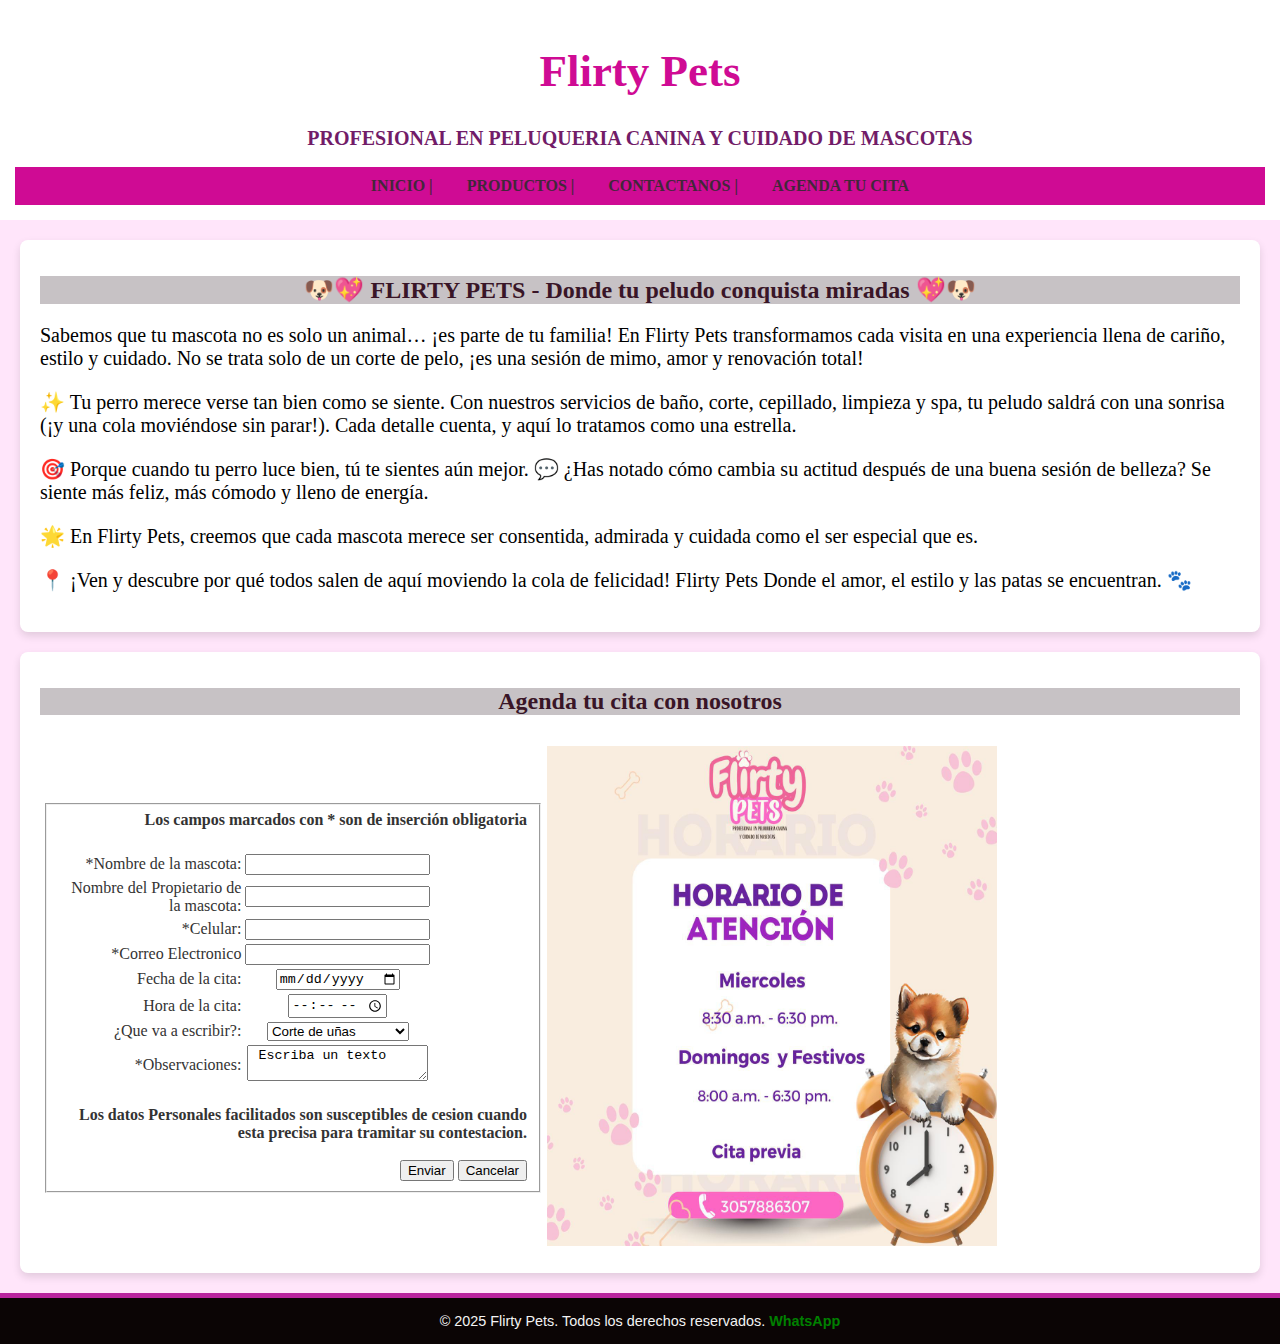
<file: citas.html>
<!DOCTYPE html>
<html lang="es">
<head>
    <meta charset="UTF-8">
    <meta name="viewport" content="width=device-width, initial-scale=1.0">
    <title>Agenda tu cita</title>
    <link rel="stylesheet" href="style.css">
    <link rel=""

</head>
<body>
   <header>
        <h1>Flirty Pets</h1>
        <h2>PROFESIONAL EN PELUQUERIA CANINA Y CUIDADO DE MASCOTAS </h2>
       

        <nav>
            <a href="index.html"> INICIO |</a>
            <a href="Productos.html"> PRODUCTOS |</a>
            <a href="contacto.html"> CONTACTANOS | </a>
            <a href="citas.html"> AGENDA TU CITA  </a>
        </nav>
    </header>
<!--Mensaje publicitario-->
    <section>
        <h1>🐶💖 FLIRTY PETS - Donde tu peludo conquista miradas 💖🐶</h1>
        <p>Sabemos que tu mascota no es solo un animal… ¡es parte de tu familia!
        En Flirty Pets transformamos cada visita en una experiencia llena de cariño, estilo y cuidado. No se trata solo de un corte de pelo, ¡es una sesión de mimo, amor y renovación total!</p>
        <p>✨ Tu perro merece verse tan bien como se siente.
        Con nuestros servicios de baño, corte, cepillado, limpieza y spa, tu peludo saldrá con una sonrisa (¡y una cola moviéndose sin parar!). Cada detalle cuenta, y aquí lo tratamos como una estrella.</p>
        <p>🎯 Porque cuando tu perro luce bien, tú te sientes aún mejor.
        💬 ¿Has notado cómo cambia su actitud después de una buena sesión de belleza? Se siente más feliz, más cómodo y lleno de energía.</p>
        <p>🌟 En Flirty Pets, creemos que cada mascota merece ser consentida, admirada y cuidada como el ser especial que es.</p>
        <p>📍 ¡Ven y descubre por qué todos salen de aquí moviendo la cola de felicidad!
        Flirty Pets  Donde el amor, el estilo y las patas se encuentran. 🐾</p>

    </section>

<!--Agenda tu cita-->
    <section>
        <h1>Agenda tu cita con nosotros</h1>
        <br>
    <table>
        <tr>
            <td>
    <fieldset>
       
      <form>
        <Strong>Los campos marcados con * son de inserción obligatoria</Strong>
        <br>
        <br>
        <table>

        
        
            <td>
            <tr>
                <td>*Nombre de la mascota: </td>
                <td><input type="text" required></td>
         
            </tr>
            <tr>
                <td>Nombre del Propietario de la mascota: </td>
                <td><input type="text"></td>
         
            </tr>
            <tr>
                <td>*Celular: </td>
                <td><input type="text" required></td>
         
            </tr>
            <tr>
                <td>*Correo Electronico </td>
                <td><input type="text" required></td>
         
            </tr>
           <tr>
           <td>Fecha de la cita:</td>
            <td><input type="date" id="fecha" name="fecha" required></td>
           </tr>
           <tr>
            <td>Hora de la cita:</td>
            <td><input type="time" id="hora" name="hora" required></td>
           </tr>
           <tr>
            <td>¿Que va a escribir?:</td>
            <td><select name="Seleccione un servicio" id="">
                <option value=""> Corte de uñas </option>
                <option value=""> Limpieza de Oidos</option>
                <option value=""> Baño </option>
                <option value=""> Corte de cababello</option>
                <option value=""> Todos los anteriores </option>
                <option value=""> Otros  </option></td>
                </select>
           </tr>
           <tr>
            <td>*Observaciones:</td>
            <td><textarea name="Escrube un texto" id=""> Escriba un texto</textarea></td>
           </tr>
  
    </tr>
    </table>
         <br>
         <strong>Los datos Personales facilitados son susceptibles de cesion cuando esta precisa para tramitar su contestacion.</strong>
         <br>
         <br>
         <button> Enviar</button>
         <button> Cancelar</button>
      </form>
     </fieldset>
    </td>
    <td><img src="HorariodeAtencion.jpg" alt="HorariodeAtencion" width="450" height="500"></td>
</table>
</section>

<!--Pie de pagina-->
<footer>
    &copy; 2025 Flirty Pets. Todos los derechos reservados.
    <a href="https://wa.me/573057886307" class="whatsapp" target="_blank" title="Chatea con nosotros por WhatsApp">
        WhatsApp

</footer>


    
</body>
</html>
</file>
<file: style.css>
/* Estilos Generales */
   body {
    font-family: Arial, sans-serif;
    margin: 0;
    padding: 0;
    background-color: #ffe5fa;
    color: #333;
}

td:first-child {
            text-align: right; 
            padding-right: 1opx;
        }

table{
    text-align: center;
    width: 80%;
}

td{
    padding: 1px;
}

/* Header */
header {
    font-family: Georgia, 'Times New Roman', Times, serif;
    background-color: #ffffff;
    color: rgb(247, 244, 244);
    padding: 15px;
    text-align: center;
}

header h1 {
    color: #cf0b94;
    margin: 10;
    font-size: 45px;
    text-align: center;
}

header h2 {
    color: #721c68;
    margin: 10;
    font-size: 20px;
    text-align: center;
}

nav {
     background-color: #cf0b94;
     padding: 10px 0;
     margin-top: 6px;
}

nav a {       
     color: rgb(66, 39, 58);
     padding: 8px 15px;
     margin: 1 3px;
     font-weight: bold;
}

nav a:hover {
     background-color: #90d5e7;
}

/* Secciones */
section {
    padding: 20px;
    margin: 20px;
    background-color: rgb(255, 255, 255);
    border-radius: 8px;
    box-shadow: 0 4px 8px rgba(0, 0, 0, 0.123);
    font-family: Georgia, 'Times New Roman', Times, serif;
  
}

section h1 {
    background-color: rgb(199, 194, 197);
    font-size: 24px;
    color: #391527;
    margin-bottom: 10px;
    text-align: center;
}

section h2 {
    font-size: 24px;
    color: #000000;
    margin-bottom: 10px;
    text-align: center;
}

section h3 {
    font-size: 24px;
    color: #147095;
    margin-bottom: 10px;
    text-align: center;
}

section p {
    font-family: Georgia, 'Times New Roman', Times, serif;
    font-size: 20px;
    color: #000000;
    margin-top: 20px;
}

/* Estilo de listas */
ul {
    list-style-type: none;
    padding-left: 0;
}

ul li {
    font-size: 16px;
    margin: 5px 0;
    color: #000000;
    text-align: center;
    font-family: Georgia, 'Times New Roman', Times, serif;
}

ul li a {
    color: #2967b9;
    text-decoration: none;
}

ul li a:hover {
    text-decoration: underline;
}

/* Enlaces */
a {
    color: #137a96;
    text-decoration: none;
}

/*Pie de pagina*/    
               
footer {
    background-color: #0b0505;
    text-align: center;
    padding: 15px;
    border-top: 5px solid #b9249e;
    font-size: 0.9rem;
    color: #f3f3f3;
}

 .whatsapp {
   color: green;
   text-decoration: none;
   font-weight: bold;
}

/* Estilos para la sección de videos */
.videos-section {
    text-align: center;
    padding: 30px 20px;
}

.videos-section h2 {
    color: #cf0b94;
    font-size: 32px;
    margin-bottom: 10px;
    text-align: center;
}

.videos-section p {
    font-size: 18px;
    color: #721c68;
    margin-bottom: 30px;
    text-align: center;
}

.videos-grid {
    display: grid;
    grid-template-columns: repeat(auto-fit, minmax(300px, 1fr));
    gap: 25px;
    max-width: 1200px;
    margin: 0 auto;
}

.video-container {
    background-color: #f8f8f8;
    border-radius: 12px;
    padding: 20px;
    box-shadow: 0 4px 12px rgba(0, 0, 0, 0.1);
    transition: transform 0.3s ease, box-shadow 0.3s ease;
}

.video-container:hover {
    transform: translateY(-5px);
    box-shadow: 0 8px 20px rgba(0, 0, 0, 0.15);
}

.video-container h3 {
    color: #147095;
    font-size: 20px;
    margin-bottom: 15px;
    text-align: center;
}

.video-container video {
    width: 100%;
    height: auto;
    border-radius: 8px;
    box-shadow: 0 2px 8px rgba(0, 0, 0, 0.1);
}

/* Responsive design para videos */
@media (max-width: 768px) {
    .videos-grid {
        grid-template-columns: 1fr;
        gap: 20px;
    }
    
    .video-container {
        padding: 15px;
    }
    
    .videos-section h2 {
        font-size: 28px;
    }
    
    .videos-section p {
        font-size: 16px;
    }
}

@media (max-width: 480px) {
    .videos-section {
        padding: 20px 10px;
    }
    
    .video-container {
        padding: 10px;
    }
    
    .videos-section h2 {
        font-size: 24px;
    }
}

/* Estilos para la sección de productos */
.productos-section {
    text-align: center;
    padding: 30px 20px;
}

.productos-section h2 {
    color: #cf0b94;
    font-size: 32px;
    margin-bottom: 10px;
    text-align: center;
}

.productos-section p {
    font-size: 18px;
    color: #721c68;
    margin-bottom: 30px;
    text-align: center;
}

.categoria-productos {
    margin-bottom: 40px;
}

.categoria-productos h3 {
    color: #147095;
    font-size: 26px;
    margin-bottom: 25px;
    text-align: center;
    border-bottom: 3px solid #cf0b94;
    padding-bottom: 10px;
    display: inline-block;
}

.productos-grid {
    display: grid;
    grid-template-columns: repeat(auto-fit, minmax(250px, 1fr));
    gap: 20px;
    max-width: 1200px;
    margin: 0 auto;
}

.producto-item {
    background-color: #ffffff;
    border-radius: 15px;
    padding: 15px;
    box-shadow: 0 4px 15px rgba(0, 0, 0, 0.1);
    transition: transform 0.3s ease, box-shadow 0.3s ease;
    border: 2px solid #f0f0f0;
}

.producto-item:hover {
    transform: translateY(-8px);
    box-shadow: 0 8px 25px rgba(207, 11, 148, 0.2);
    border-color: #cf0b94;
}

.producto-imagen {
    width: 100%;
    height: 200px;
    object-fit: cover;
    border-radius: 10px;
    margin-bottom: 15px;
    transition: transform 0.3s ease;
}

.producto-item:hover .producto-imagen {
    transform: scale(1.05);
}

.producto-info {
    text-align: center;
}

.producto-info h4 {
    color: #333;
    font-size: 16px;
    margin-bottom: 8px;
    font-weight: bold;
    line-height: 1.3;
}

.precio {
    color: #cf0b94;
    font-size: 18px;
    font-weight: bold;
    margin: 0;
    background-color: #f8f8f8;
    padding: 5px 10px;
    border-radius: 20px;
    display: inline-block;
}

/* Responsive design para productos */
@media (max-width: 768px) {
    .productos-grid {
        grid-template-columns: repeat(auto-fit, minmax(200px, 1fr));
        gap: 15px;
    }
    
    .producto-item {
        padding: 12px;
    }
    
    .producto-imagen {
        height: 180px;
    }
    
    .productos-section h2 {
        font-size: 28px;
    }
    
    .categoria-productos h3 {
        font-size: 22px;
    }
}

@media (max-width: 480px) {
    .productos-section {
        padding: 20px 10px;
    }
    
    .productos-grid {
        grid-template-columns: 1fr;
        gap: 15px;
    }
    
    .producto-item {
        padding: 10px;
    }
    
    .producto-imagen {
        height: 160px;
    }
    
    .productos-section h2 {
        font-size: 24px;
    }
    
    .categoria-productos h3 {
        font-size: 20px;
    }
}
</file>
